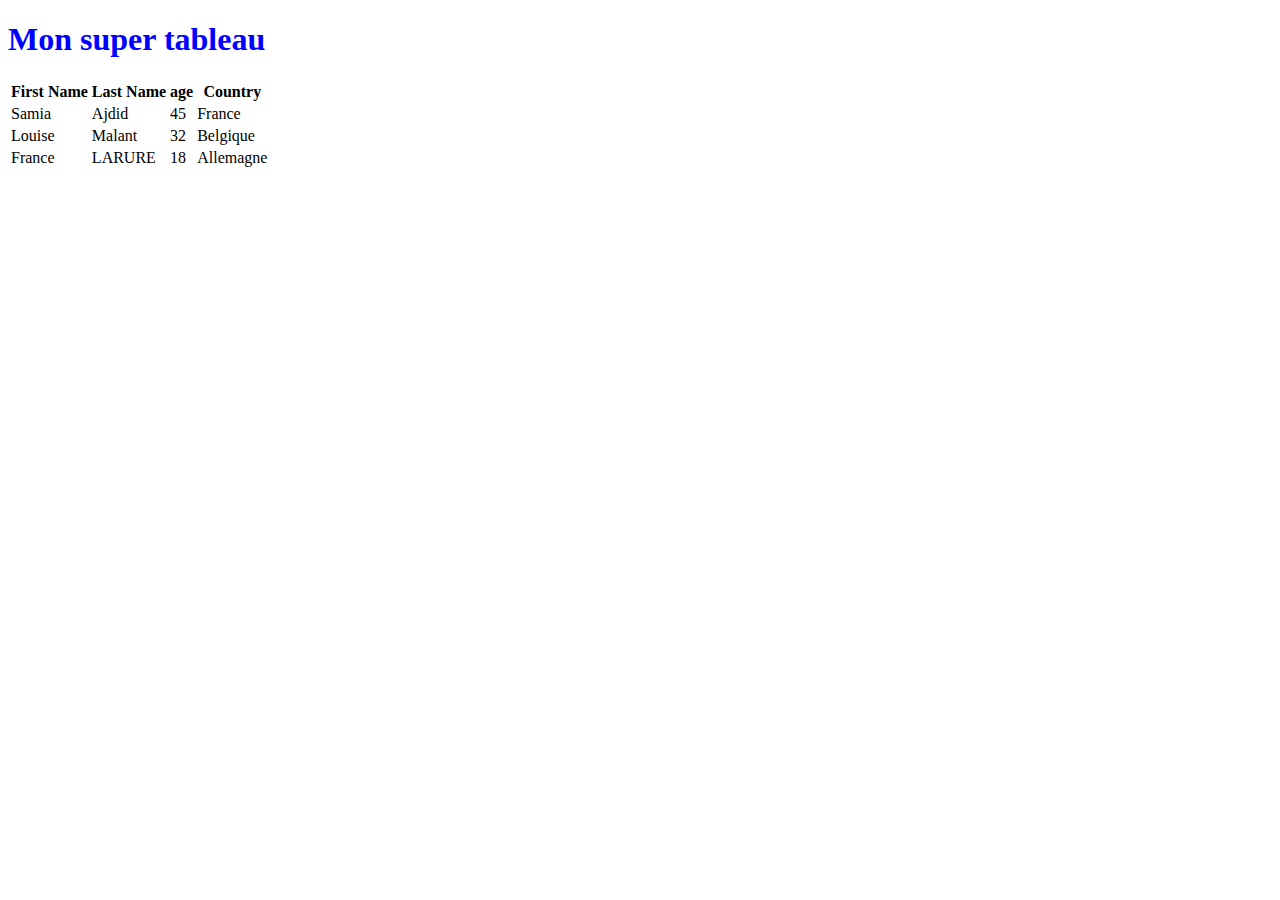
<file: dev1/index.html>
<!DOCTYPE html>
<html lang="fr">
<head>
    <meta charset="UTF-8">
    <meta name="viewport" content="width=device-width, initial-scale=1.0">
    <link rel="stylesheet" href="style.css">
    <title>Samia</title>
    

</head>
<body>
    <h1>Mon super tableau</h1>

    <table>
        <thead>
            <tr >
                <th>First Name</th>
                <th>Last Name</th>
                <th>age</th>
                <th>Country</th>
            </tr>
        </thead>
         <tbody>
                <tr>
                    <td>Samia</td>
                    <td>Ajdid</td>
                    <td>45</td>
                    <td>France</td>
                </tr>
                <tr>
                    <td>Louise</td>
                    <td>Malant</td>
                    <td>32</td>
                    <td>Belgique</td>
                </tr>
                <tr>
                    <td>France</td>
                    <td>LARURE</td>
                    <td>18</td>
                    <td>Allemagne</td>
                </tr>
            </tbody>  </table>
    
</body>
</html>
</file>
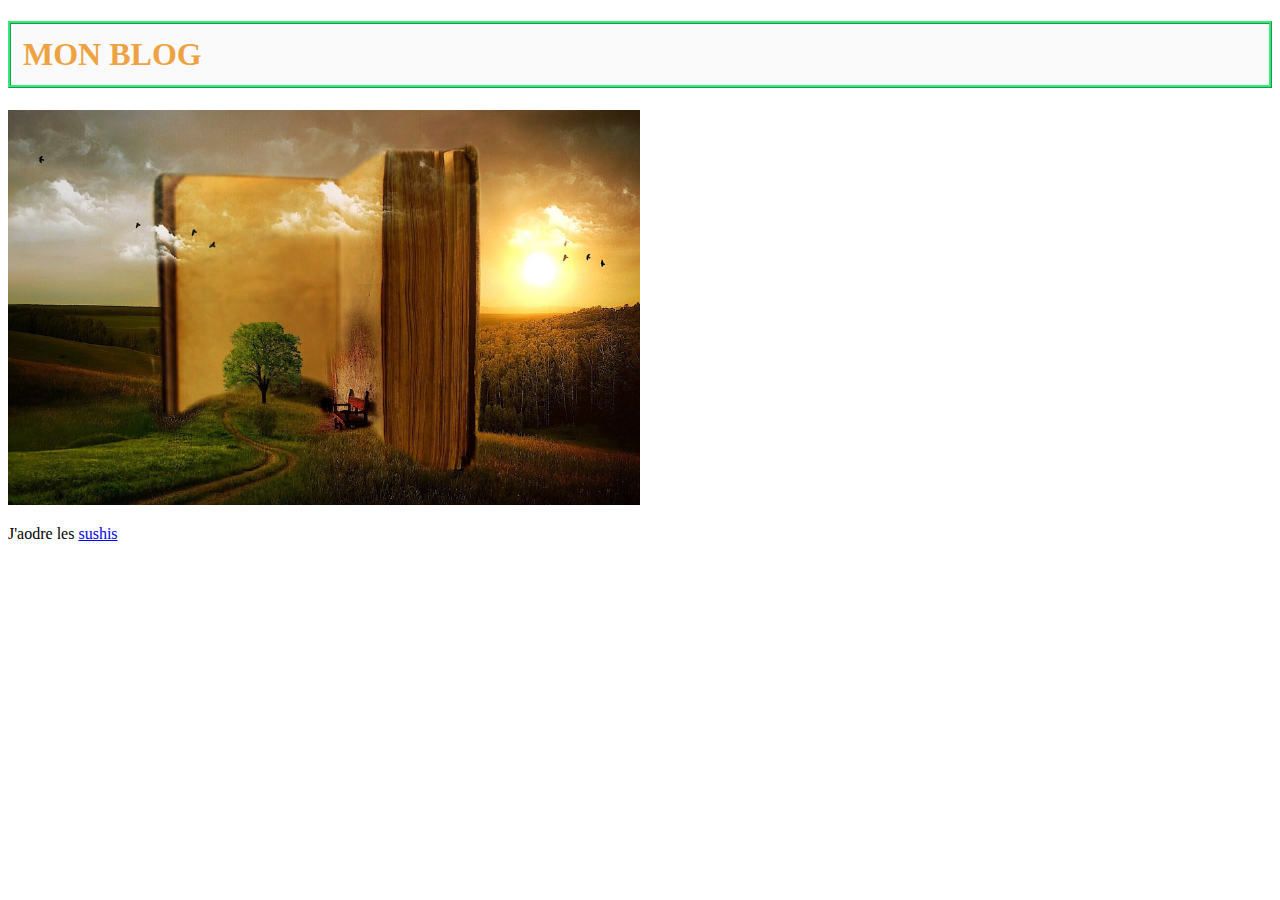
<file: dev1/exo3/index.html>
<!DOCTYPE html>
<html lang="en">
<head>
    <meta charset="UTF-8">
    <meta name="viewport" content="width=device-width, initial-scale=1.0">
    <link rel="stylesheet" href="style.css">
    <title>exo blog</title>
</head>
<body>
    <h1>MON BLOG </h1>
   <img src="book-863418_1920.jpg" alt="illustration livre">
   <p>J'aodre les <a href="sushis.html"> sushis</a></p>
    
</body>
</html>
</file>
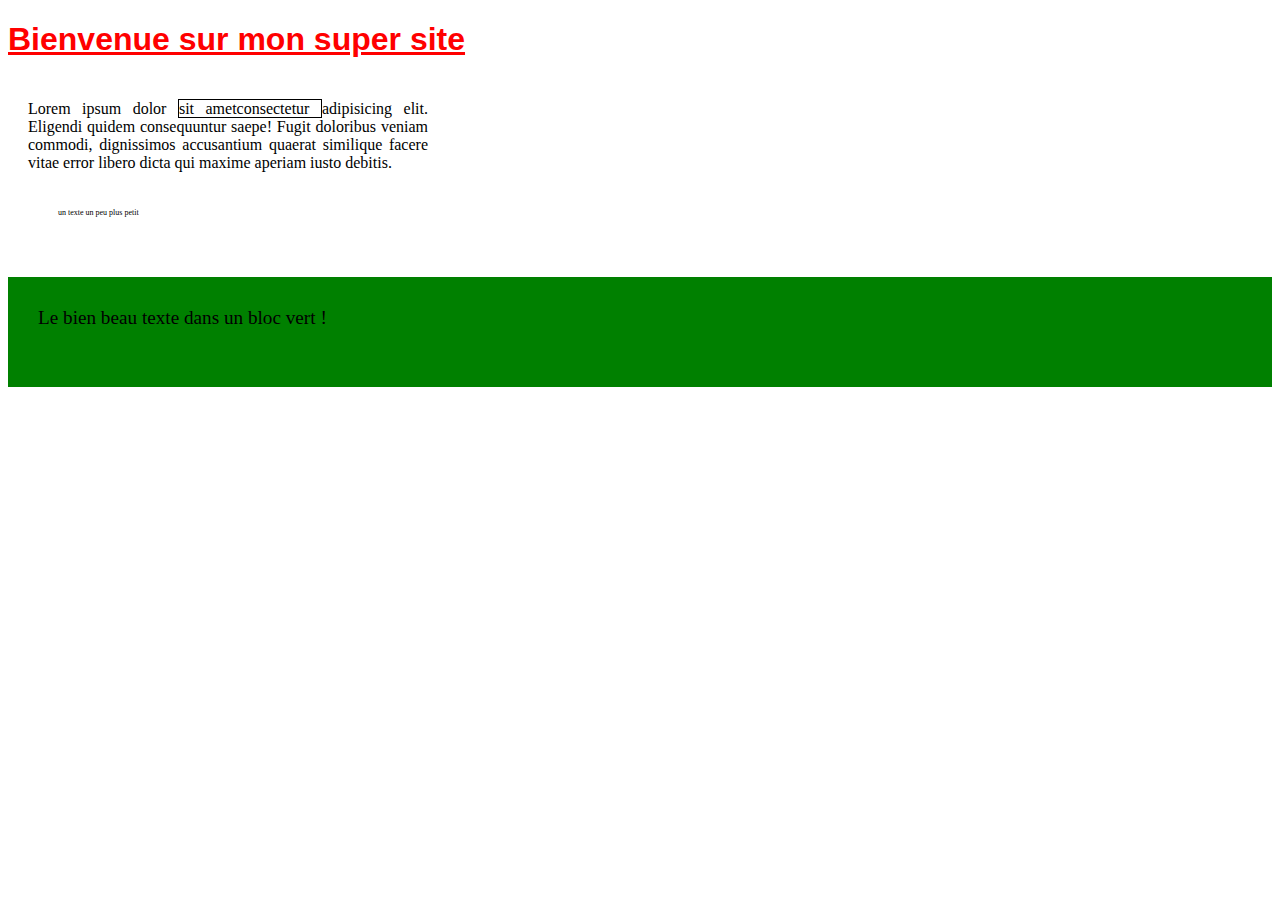
<file: dev1/exo1/exo1.html>
<!DOCTYPE html>
<html lang="en">

<head>
    <meta charset="UTF-8">
    <meta name="viewport" content="width=device-width, initial-scale=1.0">
    <link rel="stylesheet" href="exo1.css">
    <title>Samia web site</title>
</head>

<body>
   <header>

    <h1>Bienvenue sur mon super site</h1>

   </header> 

    <p class="p1">Lorem ipsum dolor <span id="note">sit ametconsectetur </span>adipisicing elit. Eligendi quidem consequuntur saepe! Fugit doloribus
        veniam commodi, dignissimos accusantium quaerat similique facere vitae error libero dicta qui maxime aperiam
        iusto debitis.</p>

    <p class="p2">un texte un peu plus petit</h5>

    <p class="p3">Le bien beau texte dans un bloc vert !</p>

</body>

</html>
</file>
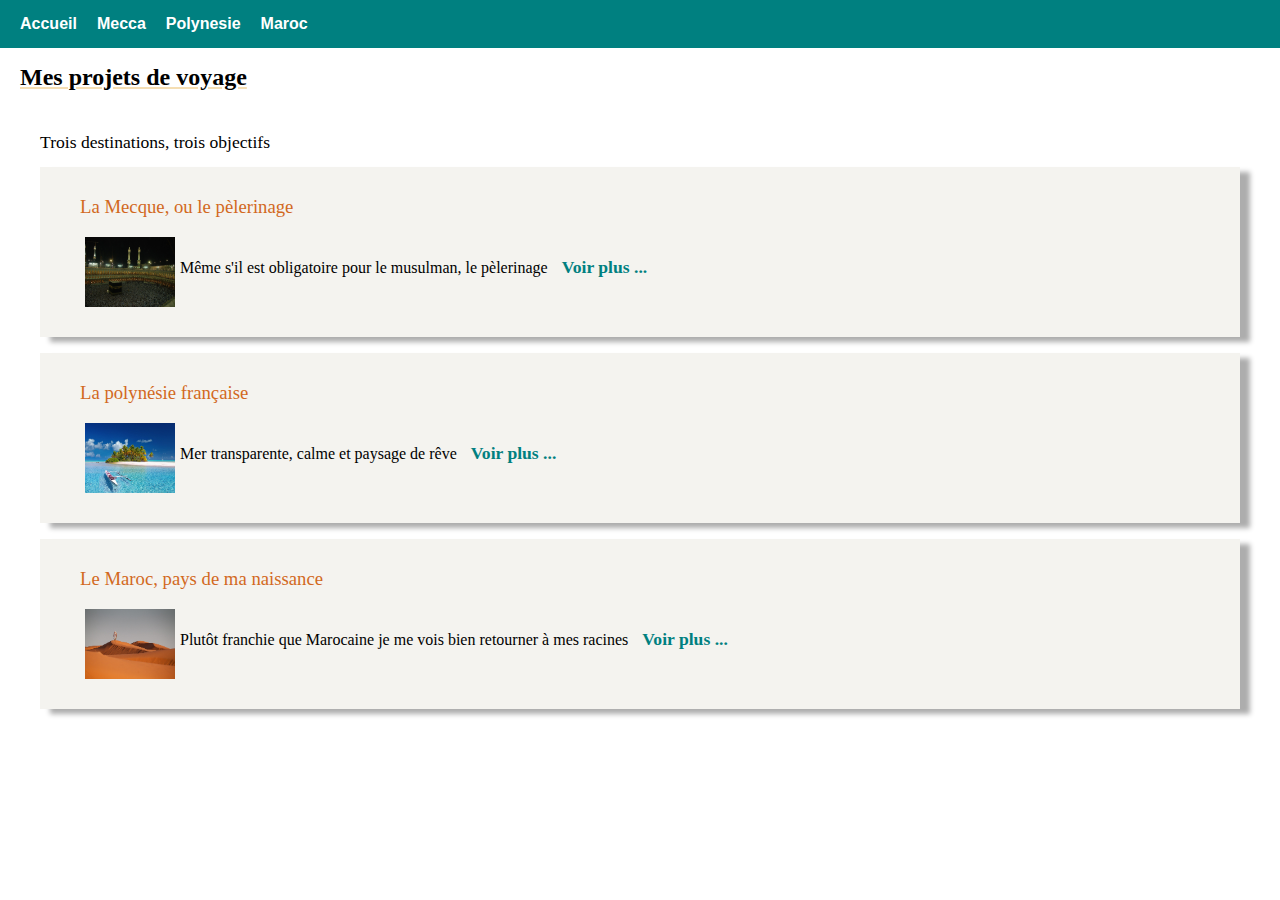
<file: html-css/exo2/exo2.html>
<!DOCTYPE html>
<html lang="fr">

<head>
    <meta charset="UTF-8">
    <meta name="viewport" content="width=device-width, initial-scale=1.0">
    <link rel="stylesheet" href="exo2.css">
    <title> Samia Blog</title>
</head>

<body>

    <header>
        <nav>
            <a href="exo2.html">Accueil</a>
            <a href="mecca.html">Mecca</a>
            <a href="polynesie.html">Polynesie</a>
            <a href="maroc.html">Maroc</a>
        </nav>
    </header>
    <h1>Mes projets de voyage</h1>
    <section>
        <h2>Trois destinations, trois objectifs</h2>
        <article>
            <h3>La Mecque, ou le pèlerinage</h3>
            <img src="img\mecca1.jpg" alt="la Mecque">
            <p> Même s'il est obligatoire pour le musulman, le pèlerinage <a href="mecca.html" title="La Mecque"> Voir
                    plus ...</a></p>
        </article>

        <article>
            <h3>La polynésie française</h3>
            <img src="img\polynesia1.jpg" alt="la polynésie française">
            <p> Mer transparente, calme et paysage de rêve <a href="polynesie.html" title="La polynésie">Voir plus
                    ...</a></p>
        </article>

        <article>
            <h3>Le Maroc, pays de ma naissance</h3>
            <img src="img\maroc2.jpg" alt="Le maroc">
            <p> Plutôt franchie que Marocaine je me vois bien retourner à mes racines <a href="maroc.html"
                    title="La Mecque">Voir plus ...</a></p>
        </article>

    </section>
</body>

</html>
</file>
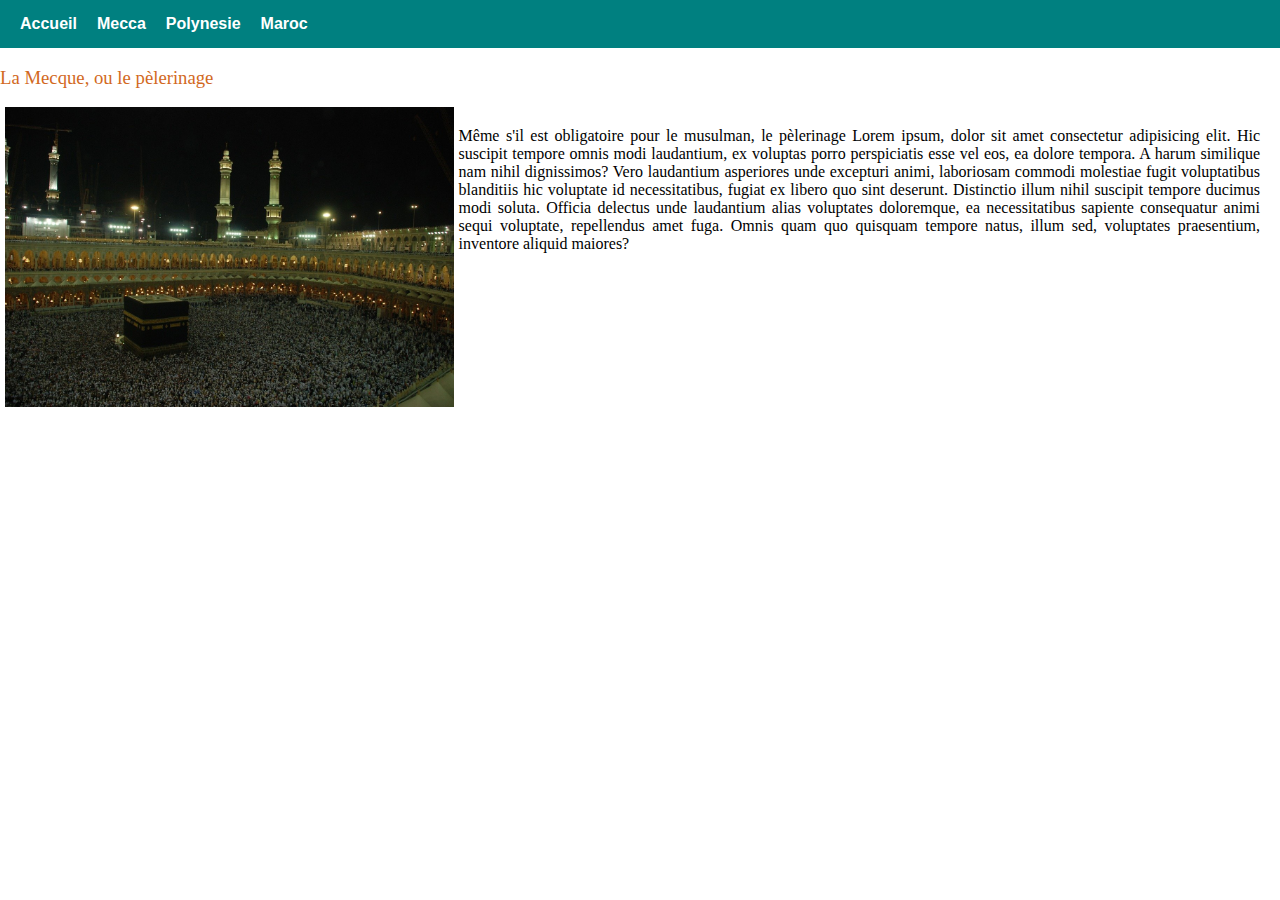
<file: html-css/exo2/mecca.html>
<!DOCTYPE html>
<html lang="fr">

    <head>
        <meta charset="UTF-8">
        <meta name="viewport" content="width=device-width, initial-scale=1.0">
        <link rel="stylesheet" href="exo2.css">
        <title> Samia Blog Mecca</title>
    </head>

        <body>

            <header>
                <nav>
                    <a href="exo2.html">Accueil</a>
                    <a href="mecca.html">Mecca</a>
                    <a href="polynesie.html">Polynesie</a>
                    <a href="maroc.html">Maroc</a>

                </nav>
            </header>
            <h3>La Mecque, ou le pèlerinage</h3>
            <img class="art-img"src="img\mecca1.jpg" alt="la Mecque">
            <p> Même s'il est obligatoire pour le musulman, le pèlerinage Lorem ipsum, dolor sit amet consectetur adipisicing elit. Hic suscipit tempore omnis modi laudantium, ex voluptas porro perspiciatis esse vel eos, ea dolore tempora. A harum similique nam nihil dignissimos?
            Vero laudantium asperiores unde excepturi animi, laboriosam commodi molestiae fugit voluptatibus blanditiis hic voluptate id necessitatibus, fugiat ex libero quo sint deserunt. Distinctio illum nihil suscipit tempore ducimus modi soluta.
            Officia delectus unde laudantium alias voluptates doloremque, ea necessitatibus sapiente consequatur animi sequi voluptate, repellendus amet fuga. Omnis quam quo quisquam tempore natus, illum sed, voluptates praesentium, inventore aliquid maiores?</p>

        </body>

</html>
</file>
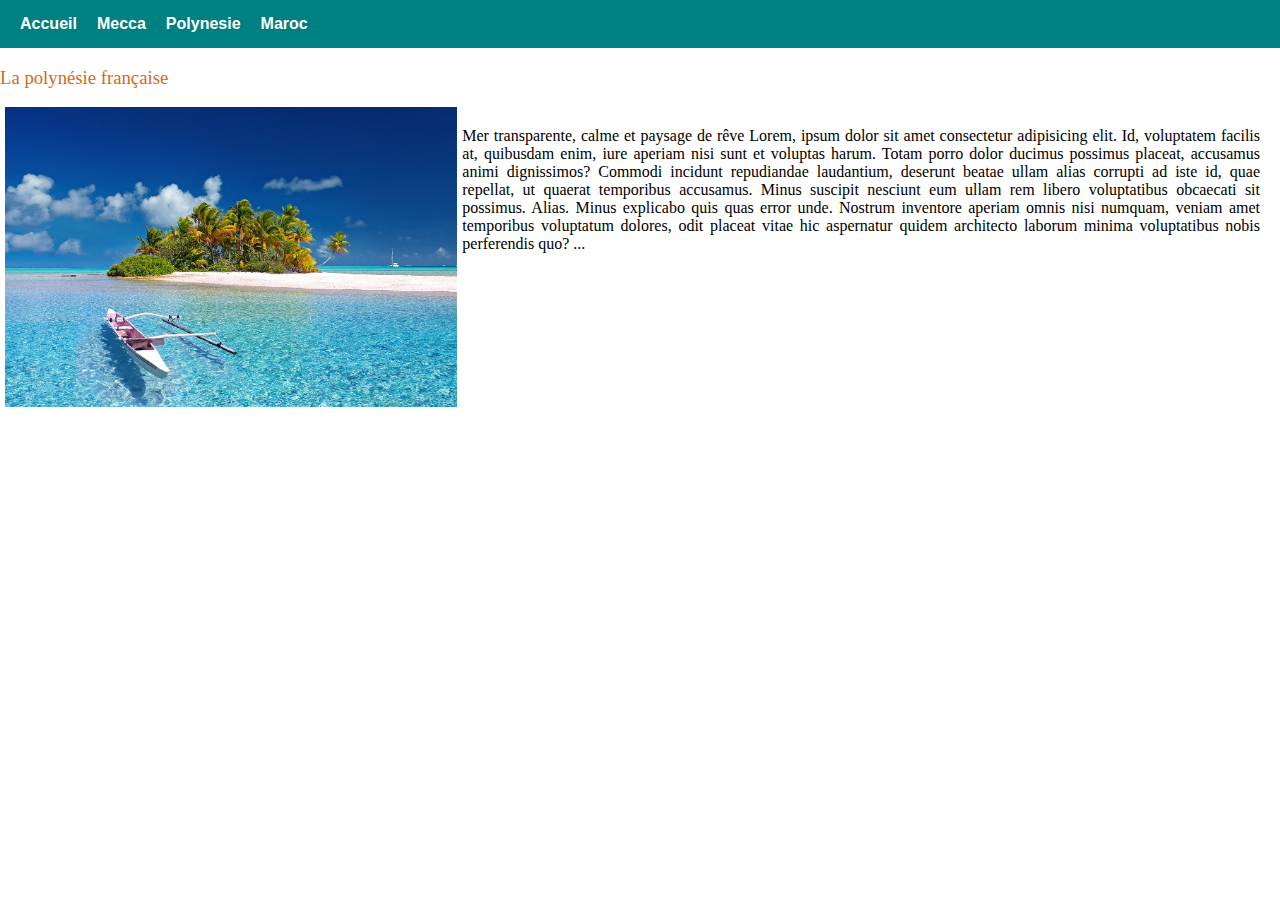
<file: html-css/exo2/polynesie.html>
<!DOCTYPE html>
<html lang="fr">

    <head>
        <meta charset="UTF-8">
        <meta name="viewport" content="width=device-width, initial-scale=1.0">
        <link rel="stylesheet" href="exo2.css">
        <title> Samia Blog Polynésie</title>
    </head>

        <body>

            <header>
                <nav>
                    <a href="exo2.html">Accueil</a>
                    <a href="mecca.html">Mecca</a>
                    <a href="polynesie.html">Polynesie</a>
                    <a href="maroc.html">Maroc</a>

                </nav>
            </header>
            <h3>La polynésie française</h3>
            <img class="art-img" src="img\polynesia1.jpg" alt="la polynésie française">
            <p> Mer transparente, calme et paysage de rêve Lorem, ipsum dolor sit amet consectetur adipisicing elit. Id, voluptatem facilis at, quibusdam enim, iure aperiam nisi sunt et voluptas harum. Totam porro dolor ducimus possimus placeat, accusamus animi dignissimos?
            Commodi incidunt repudiandae laudantium, deserunt beatae ullam alias corrupti ad iste id, quae repellat, ut quaerat temporibus accusamus. Minus suscipit nesciunt eum ullam rem libero voluptatibus obcaecati sit possimus. Alias.
            Minus explicabo quis quas error unde. Nostrum inventore aperiam omnis nisi numquam, veniam amet temporibus voluptatum dolores, odit placeat vitae hic aspernatur quidem architecto laborum minima voluptatibus nobis perferendis quo?
                    ...</a></p>
            
        </body>

</html>
</file>
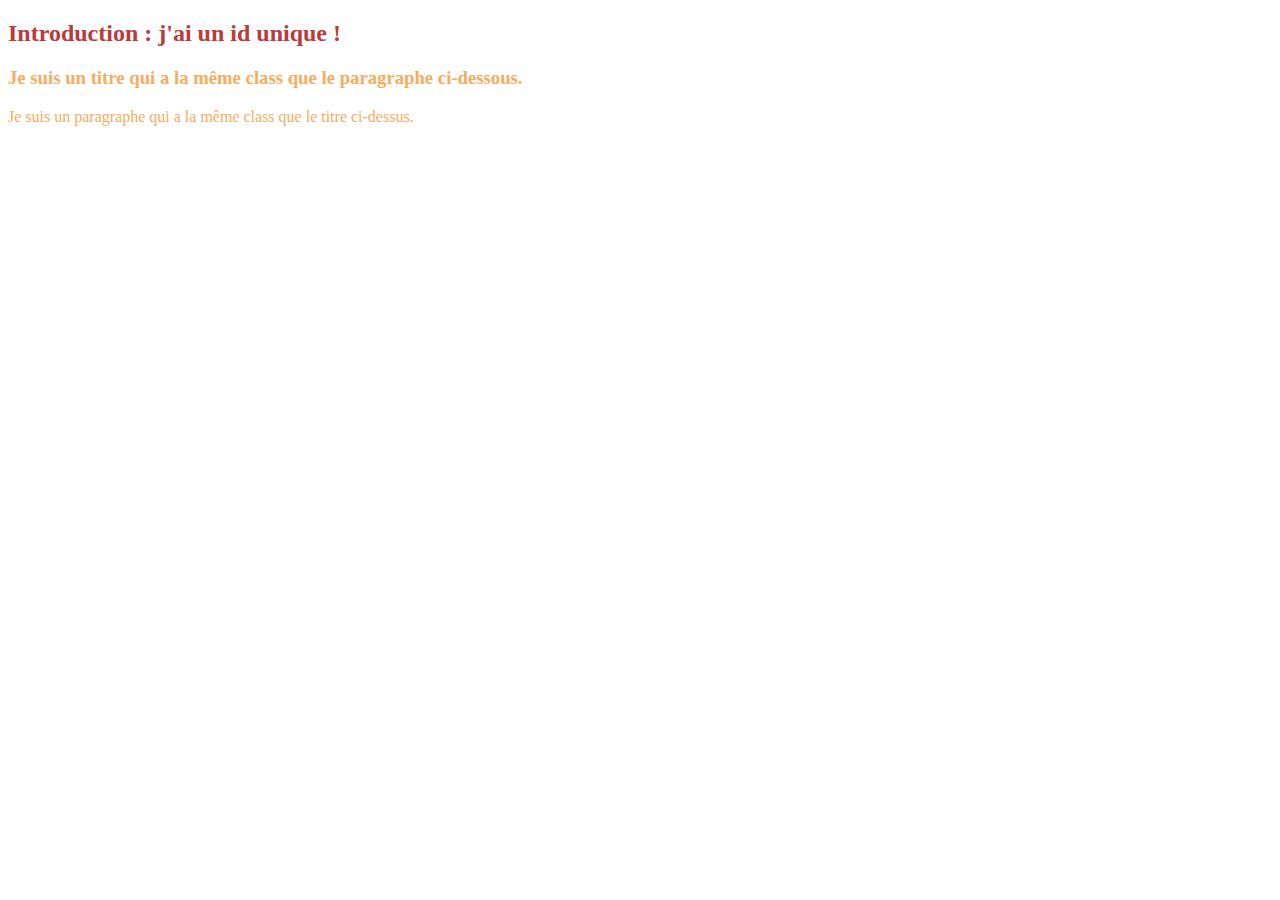
<file: html-css/exo2/testid.html>
<!DOCTYPE html>
<html lang="en">
<head>
    <meta charset="UTF-8">
    <meta name="viewport" content="width=device-width, initial-scale=1.0">
    <title>Document</title>
    <link rel="stylesheet" href="style2.css">
</head>
<body>
    <h2 id="intro"> Introduction : j'ai un id unique !</h2>
    <h3 class="para">Je suis un titre qui a la même class que le paragraphe ci-dessous.</h3>
    <p class="para">Je suis un paragraphe qui a la même class que le titre ci-dessus.</p>
    
</body>
</html>
</file>
<file: dev1/style.css>
h1 {
    color: blue;
}
</file>
<file: dev1/exo3/style.css>
h1 {
    color:#EEA242;
    background-color: rgb(250, 250, 250);
    border: 3px ridge rgb(53, 233, 122);
    padding: 12px;
}
img {
    width: 50%;
}
</file>
<file: dev1/exo1/exo1.css>
* {
    @font-face: Garamond, serif;
}

h1 {
    color: red;
    text-decoration: underline;
    font-family: Arial, sans-serif;
}
#note {
    border: 1px solid black;
}

.p1 {
    text-align: justify;
    width: 400px;
    padding: 20px;
}

.p2 {
    height: 50px;
    text-align: left;
    font-size: 0.5em;
    padding-left: 50px;
}

.p3 {
   background-color: green;
   height: 50px;
   padding: 30px;
   font-size: 1.2em;

}
</file>
<file: html-css/exo2/exo2.css>
body{
    padding:0;
    margin:0;
    font-family: georgia, serif;
}

header{
    background-color: teal;
    font-size:2em;
    font-weight: bolder;
    padding: 5px 10px;
    color:white;
}

h1{
    font-size:1.5em;
    margin-left:20px;
    text-decoration: underline wheat;
   
}

h2{
    font-size:1.1em;
    font-weight: normal;
}

section{
    padding: 10px 40px;
}

article{
    padding: 10px 40px;
    background-color:#F4F3EF ;
    margin-bottom:16px;
    height: 150px;
    box-shadow: 10px 5px 5px rgb(173, 173, 173);
}

p{
   height: 90px;
   padding: 20px;
   text-align: justify;
}

h3{
    font-weight:normal;
    color: chocolate;
}

a{
    text-decoration: none;
    color:teal;
    font-size: 1.1em;
    font-weight:bold;
    padding: 10px;
}

header nav a{
    
    color: white;
    font-size: 0.5em;
    font-family: helvetica, sans-serif;
}

nav {
    display: flex;
    flex-flow: row nowrap;
    justify-content: flex-start;
}

a:hover {
    color: red;
}

img {
    width: 90px;
    height: 70px;
    float: left;
    margin: 0 5px 5px 5px;

}

.art-img {
    width: auto;
    height: 300px;
    box-shadow: 10px 5px 3upx rgb(173, 173, 173);
}
</file>
<file: html-css/exo2/style2.css>
#intro {
    color: #b83c3a;
}

.para {
    color: #f7ac5f;
    font-family: Verdana;
}
</file>
